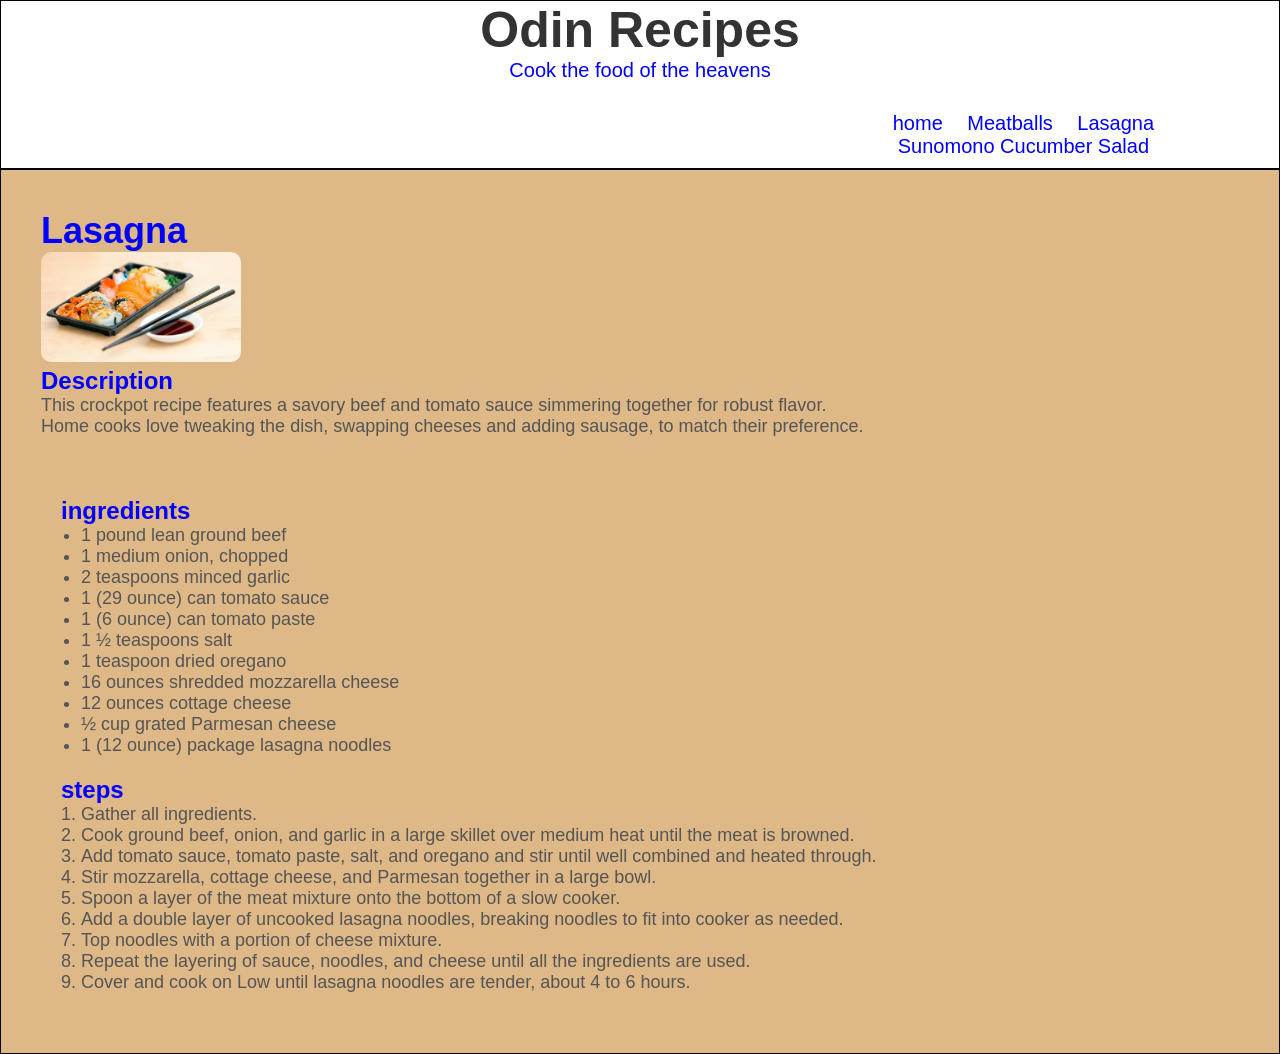
<file: recipes/lasagna.html>
<!doctype html>
<html lang="en">
  <head>
    <meta charset="UTF-8" />
    <meta name="viewport" content="width=device-width, initial-scale=1.0" />
    <title>Lasagna</title>
    <link rel="stylesheet" href="../styles.css" />
  </head>
  <body>
    <div class="header">
      <h1>Odin Recipes</h1>
      <p>Cook the food of the heavens</p>

      <nav class="nav-links">
        <ul>
          <li><a href="../index.html">home</a></li>
          <li><a href="Meatballs.html">Meatballs</a></li>
          <li><a href="lasagna.html">Lasagna</a></li>
          <li><a href="sunomono.html">Sunomono Cucumber Salad</a></li>
        </ul>
      </nav>
    </div>

    <div class="content-box">
      <div class="description">
        <h1>Lasagna</h1>
        <img
          src="../photos/lasagna.jpg"
          alt="Delicious Lasagna"
          width="200px"
          height
        />

        <h3>Description</h3>

        <p>
          This crockpot recipe features a savory beef and tomato sauce simmering
          together for robust flavor.
        </p>

        <p>
          Home cooks love tweaking the dish, swapping cheeses and adding
          sausage, to match their preference.
        </p>
      </div>
      <div class="recipe">
        <div class="ingredients">
          <h3>ingredients</h3>
          <ul>
            <li>1 pound lean ground beef</li>

            <li>1 medium onion, chopped</li>

            <li>2 teaspoons minced garlic</li>

            <li>1 (29 ounce) can tomato sauce</li>

            <li>1 (6 ounce) can tomato paste</li>

            <li>1 ½ teaspoons salt</li>

            <li>1 teaspoon dried oregano</li>

            <li>16 ounces shredded mozzarella cheese</li>

            <li>12 ounces cottage cheese</li>

            <li>½ cup grated Parmesan cheese</li>

            <li>1 (12 ounce) package lasagna noodles</li>
          </ul>
        </div>
        <div class="steps">
          <h3>steps</h3>
          <ol>
            <li>Gather all ingredients.</li>
            <li>
              Cook ground beef, onion, and garlic in a large skillet over medium
              heat until the meat is browned.
            </li>
            <li>
              Add tomato sauce, tomato paste, salt, and oregano and stir until
              well combined and heated through.
            </li>
            <li>
              Stir mozzarella, cottage cheese, and Parmesan together in a large
              bowl.
            </li>
            <li>
              Spoon a layer of the meat mixture onto the bottom of a slow
              cooker.
            </li>
            <li>
              Add a double layer of uncooked lasagna noodles, breaking noodles
              to fit into cooker as needed.
            </li>
            <li>Top noodles with a portion of cheese mixture.</li>
            <li>
              Repeat the layering of sauce, noodles, and cheese until all the
              ingredients are used.
            </li>
            <li>
              Cover and cook on Low until lasagna noodles are tender, about 4 to
              6 hours.
            </li>
          </ol>
        </div>
      </div>
    </div>
  </body>
</html>
</file>
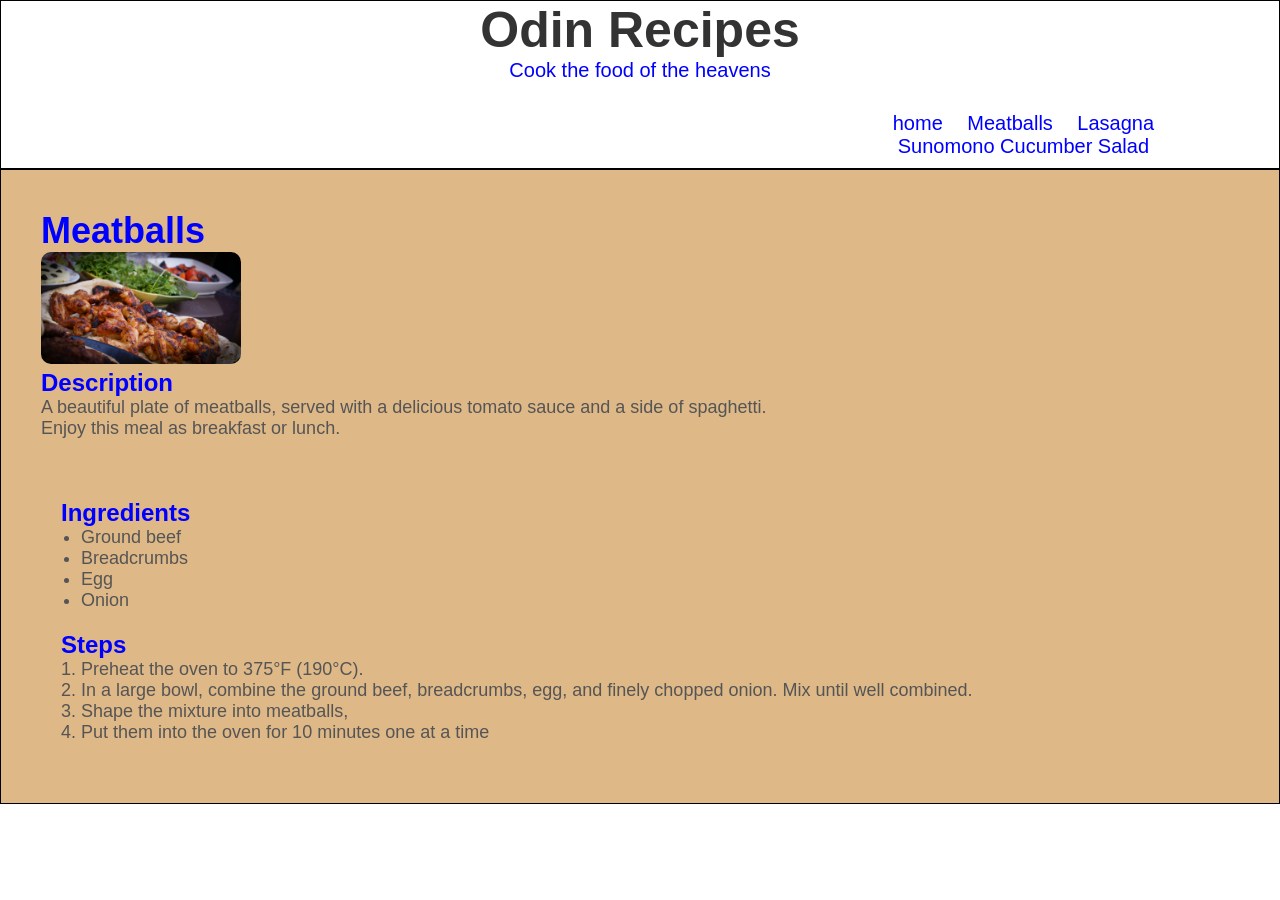
<file: recipes/Meatballs.html>
<!doctype html>
<html lang="en">
  <head>
    <meta charset="UTF-8" />
    <meta name="viewport" content="width=device-width, initial-scale=1.0" />
    <title>Meatballs</title>
    <link rel="stylesheet" href="../styles.css" />
  </head>
  <body>
    <div class="header">
      <h1>Odin Recipes</h1>
      <p>Cook the food of the heavens</p>

      <nav class="nav-links">
        <ul>
          <li><a href="../index.html">home</a></li>
          <li><a href="Meatballs.html">Meatballs</a></li>
          <li><a href="lasagna.html">Lasagna</a></li>
          <li><a href="sunomono.html">Sunomono Cucumber Salad</a></li>
        </ul>
      </nav>
    </div>

    <div class="content-box">
      <div class="description">
        <h1>Meatballs</h1>
        <img
          src="../photos/meatballs.jpg"
          alt="Delicious Meatballs"
          width="200px"
          height="auto"
        />
        <h3>Description</h3>

        <p>
          A beautiful plate of meatballs, served with a delicious tomato sauce
          and a side of spaghetti.
        </p>

        <p>Enjoy this meal as breakfast or lunch.</p>
      </div>
      <div class="recipe">
        <div class="ingredients">
          <h3>Ingredients</h3>

          <ul>
            <li>Ground beef</li>
            <li>Breadcrumbs</li>
            <li>Egg</li>
            <li>Onion</li>
          </ul>
        </div>
        <div class="steps">
          <h3>Steps</h3>

          <ol>
            <li>Preheat the oven to 375°F (190°C).</li>
            <li>
              In a large bowl, combine the ground beef, breadcrumbs, egg, and
              finely chopped onion. Mix until well combined.
            </li>
            <li>Shape the mixture into meatballs,</li>
            <li>Put them into the oven for 10 minutes one at a time</li>
          </ol>
        </div>
      </div>
    </div>
  </body>
</html>
</file>
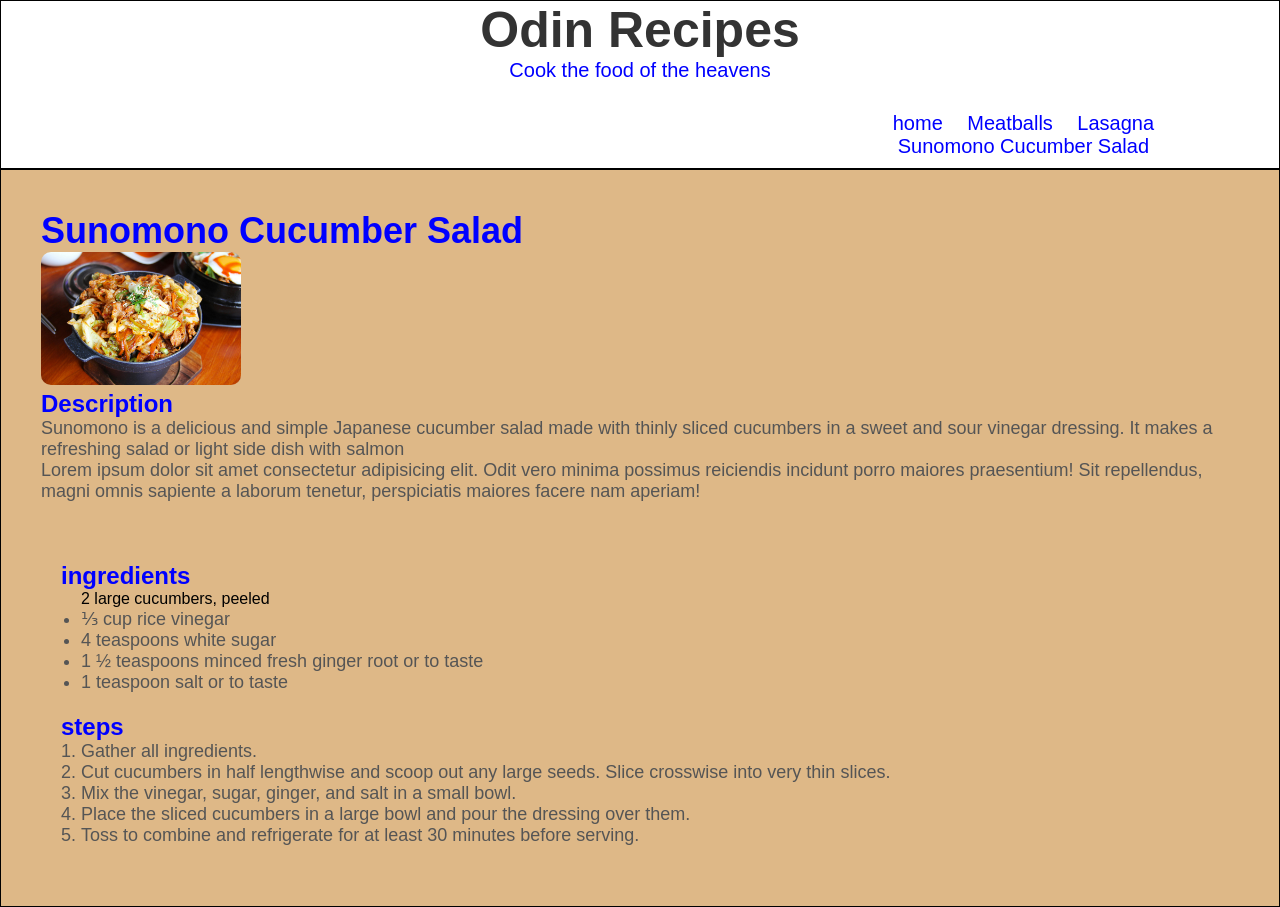
<file: recipes/sunomono.html>
<!doctype html>
<html lang="en">
  <head>
    <meta charset="UTF-8" />
    <meta name="viewport" content="width=device-width, initial-scale=1.0" />
    <title>Sunomono</title>
    <link rel="stylesheet" href="../styles.css" />
  </head>

  <body>
    <div class="header">
      <h1>Odin Recipes</h1>
      <p>Cook the food of the heavens</p>

      <nav class="nav-links">
        <ul>
          <li><a href="../index.html">home</a></li>
          <li><a href="Meatballs.html">Meatballs</a></li>
          <li><a href="lasagna.html">Lasagna</a></li>
          <li><a href="sunomono.html">Sunomono Cucumber Salad</a></li>
        </ul>
      </nav>
    </div>

    <div class="content-box">
      <div class="description">
        <h1>Sunomono Cucumber Salad</h1>

        <img
          src="../photos/sunomono.jpg"
          alt="Delicious Sunomono Cucumber Salad"
          width="200px"
          height="auto"
        />

        <h3>Description</h3>

        <p>
          Sunomono is a delicious and simple Japanese cucumber salad made with
          thinly sliced cucumbers in a sweet and sour vinegar dressing. It makes
          a refreshing salad or light side dish with salmon
        </p>

        <p>
          Lorem ipsum dolor sit amet consectetur adipisicing elit. Odit vero
          minima possimus reiciendis incidunt porro maiores praesentium! Sit
          repellendus, magni omnis sapiente a laborum tenetur, perspiciatis
          maiores facere nam aperiam!
        </p>
      </div>
      <div class="recipe">
        <div class="ingredients">
          <h3>ingredients</h3>
          <ul>
            2 large cucumbers, peeled

            <li>⅓ cup rice vinegar</li>

            <li>4 teaspoons white sugar</li>

            <li>1 ½ teaspoons minced fresh ginger root or to taste</li>

            <li>1 teaspoon salt or to taste</li>
          </ul>
        </div>

        <div class="steps">
          <h3>steps</h3>
          <ol>
            <li>Gather all ingredients.</li>
            <li>
              Cut cucumbers in half lengthwise and scoop out any large seeds.
              Slice crosswise into very thin slices.
            </li>
            <li>Mix the vinegar, sugar, ginger, and salt in a small bowl.</li>
            <li>
              Place the sliced cucumbers in a large bowl and pour the dressing
              over them.
            </li>
            <li>
              Toss to combine and refrigerate for at least 30 minutes before
              serving.
            </li>
          </ol>
        </div>
      </div>
    </div>
  </body>
</html>
</file>
<file: styles.css>
* {
  box-sizing: border-box;
  margin: 0;
  padding: 0;
  font-family: Arial, Helvetica, sans-serif;
}
.nav-links {
  margin-left: 60%;
  margin-top: 20px;
  padding: 10px;
}
.nav-links ul li {
  display: inline-block;
  list-style: none;
  margin: 0 10px;
}
.nav-links ul li a {
  text-decoration: none;
  color: blue;
  font-size: 20px;
}
.header {
  text-align: center;
  border: 1px solid black;
}
.header h1 {
  font-size: 50px;
  color: #333;
}
.header p {
  font-size: 20px;
  color: blue;
}
.content-box {
  border: 1px black solid;
  background-color: burlywood;
  padding: 20px;
  height: auto;
}
.description {
  padding: 20px;
}
.description h3 {
  font-size: 24px;
  color: blue;
  margin-top: 5px;
}
.description h1 {
  font-size: 36px;
  color: blue;
}
.description p {
  font-size: 18px;
  color: #555;
}
.description img {
  display: block;

  border-radius: 10px;
}
.recipe {
  padding: 20px;
  margin: 10px;
}
.ingredients,
.steps {
  padding: 10px;
}
.ingredients h3,
.steps h3 {
  font-size: 24px;
  color: blue;
}
.ingredients ul,
.steps ol {
  margin-left: 20px;
}
.ingredients ul li,
.steps ol li {
  font-size: 18px;
  color: #555;
}
</file>
